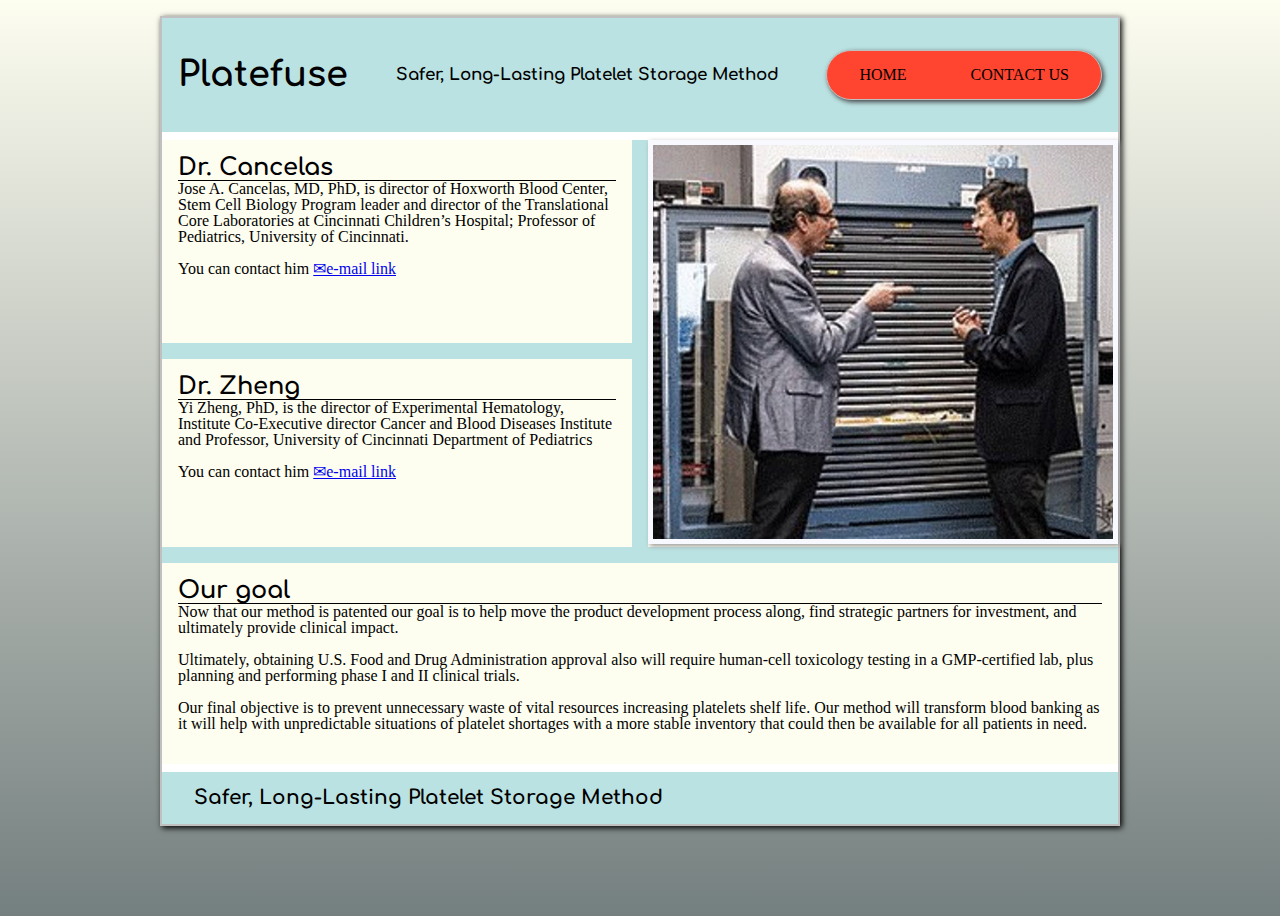
<file: contact.html>
<!DOCTYPE html>
<html lang="en">
<head>
   <meta charset="UTF-8">
   <meta http-equiv="X-UA-Compatible" content="IE=edge">
   <meta name="viewport" content="width=device-width, initial-scale=1.0">
   <title>Contact Us</title>
   <link rel="stylesheet" href="reset.css">
   <link rel="stylesheet" href="main.css">
   <link rel="preconnect" href="https://fonts.googleapis.com">
   <link rel="preconnect" href="https://fonts.gstatic.com" crossorigin>
   <link href="https://fonts.googleapis.com/css2?family=Audiowide&family=Comfortaa:wght@700&display=swap" rel="stylesheet">
</head>
<body>
   <div class="wrapper">
      <header>
         <h1>Platefuse</h1>
         <h2>Safer, Long-Lasting Platelet Storage Method</h2>
      <nav class="topnav">
         <ul>
            <li><a href="index.html">Home</a></li>
            <li><a href="contact.html">Contact Us</a></li>
         </ul>
      </nav>
      </header>
      <main class="homepage">
         <section class="cancelas">
            <h2>Dr. Cancelas</h2>
               <p>Jose A. Cancelas, MD, PhD, is director of Hoxworth Blood Center, Stem Cell Biology Program leader and director of the Translational Core Laboratories at Cincinnati Children’s Hospital; Professor of Pediatrics, University of Cincinnati.</p>

               <p>You can contact him <a href=”mailto:jose.cancelas@uc.edu”>&#x2709;e-mail link</a></p>
         </section>

         <section class="picture">
            <img src="images/reducedsizeboth.jpg" alt="both researchers">
         </section>

         <section class="zheng">
            <h2>Dr. Zheng</h2>
               <p>Yi Zheng, PhD, is the director of Experimental Hematology, Institute Co-Executive director Cancer and Blood Diseases Institute and Professor, University of Cincinnati Department of Pediatrics</p>

               <p>You can contact him <a href=”mailto:yi.zheng@cchmc.org”>&#x2709;e-mail link</a></p>
         </section>

         <section class="goals">
            <h2>Our goal</h2>
               <p>Now that our method is patented our goal is to help move the product development process along, find strategic partners for investment, and ultimately provide clinical impact.</p>

               <p>Ultimately, obtaining U.S. Food and Drug Administration approval also will require human-cell toxicology testing in a GMP-certified lab, plus planning and performing phase I and II clinical trials.</p>

               <p>Our final objective is to prevent unnecessary waste of vital resources increasing platelets shelf life. Our method will transform blood banking as it will help with unpredictable situations of platelet shortages with a more stable inventory that could then be available for all patients in need.</p>
         </section>
      </main>
      <footer>
         <h3>Safer, Long-Lasting Platelet Storage Method</h3>
      </footer>
   </div>
</body>
</html>
</file>
<file: main.css>
/* GLOBAL SETTING
--------------------------*/

* {
   box-sizing: border-box;
}

body {
   background: linear-gradient(#fdfdf0, #747F7F);
   height: 100vh;
}

div.wrapper {
   width: 960px;
   margin: 1em auto 0 auto;
   border: 2px solid silver;
   box-shadow: 2px 2px 6px black;
   background-color: white;
}

img {
   max-width: 100%;
   height: auto;
}

header {
   background-color: #BBE2E2;
   display: flex;
   justify-content: space-between;
   align-items: center;
   padding: 2em 1em;
   margin-bottom: .5em;
}

header h1 {
   font-size: 220%;
   font-family: 'Comfortaa', cursive;
}

header h1 a {
   color: black;
   text-decoration: none;
}

header h2 {
   font-family: 'Comfortaa', cursive;
   font-size: 105%;
}


/* MAIN NAVIGATION
--------------------------*/

nav.topnav {
   background-color: #FF4430;
   border-radius: 2em;
   border: 1px solid silver;
   box-shadow: 2px 2px 5px #413F42;
}

nav.topnav ul {
   list-style-type: none;
   display: flex;
}

nav.topnav a {
   padding: 1em 2em;
   text-transform: uppercase;
   display: block;
   text-decoration: none;
   color: black;
}

nav.topnav a:hover {
   background-color: ghostwhite;
   border-radius: 2em;
}

/* HOMEPAGE LAYOUT
--------------------------*/
main.homepage {
   background-color: #BBE2E2;
   display: grid;
   grid-template-columns: 1fr 1fr;
   grid-gap: 1em;
}

section.idea {
   grid-column: 1/2;
   grid-row: 1/2;
   background-color: #fdfdf0;
   padding: 1em;
}

section.picture {
   grid-column: 2/3;
   grid-row: 1/3;
}

section.method {
   grid-column: 1/2;
   grid-row: 2/3;
   background-color: #fdfdf0;
   padding: 1em;
}

section.goals {
   grid-column: 1/3;
   grid-row: 3/4;
   background-color: #fdfdf0;
   padding: 1em;
}

section.picture img {
   border: 5px solid ghostwhite;
   box-shadow: 2px 2px 5px #959595;
}

section.cancelas {
   grid-column: 1/2;
   grid-row: 1/2;
   background-color: #fdfdf0;
   padding: 1em;
}

section.picture {
   grid-column: 2/3;
   grid-row: 1/3;
   background-color: #fdfdf0;
}

section.zheng {
   grid-column: 1/2;
   grid-row: 2/3;
   background-color: #fdfdf0;
   padding: 1em;
}

section.idea h2 {
   font-family: 'Comfortaa', cursive;
   font-size: 150%;
   border-bottom: 1px solid black;
}

section.method h2 {
   font-family: 'Comfortaa', cursive;
   font-size: 150%;
   border-bottom: 1px solid black;
}

section.goals h2 {
   font-family: 'Comfortaa', cursive;
   font-size: 150%;
   border-bottom: 1px solid black;
}

section.cancelas h2 {
   font-family: 'Comfortaa', cursive;
   font-size: 150%;
   border-bottom: 1px solid black;
}

section.zheng h2 {
   font-family: 'Comfortaa', cursive;
   font-size: 150%;
   border-bottom: 1px solid black;
}

/* FOOTER
--------------------------*/

footer {
   background-color: #BBE2E2;
   padding: 1em 2em;
   margin-top: .5em;
}

footer h3 {
   font-family: 'Comfortaa', cursive;
   font-size: 125%;
}
</file>
